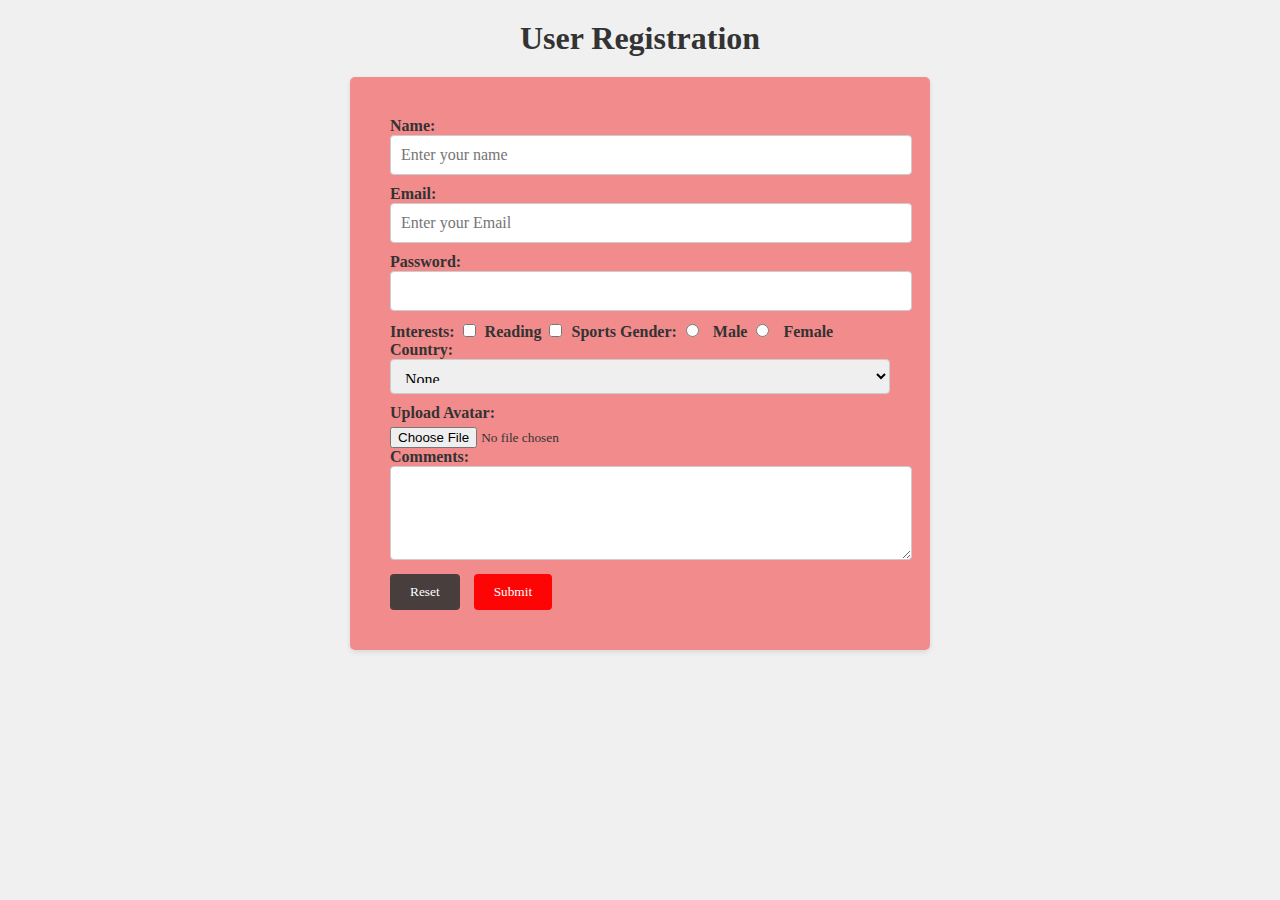
<file: index.html>
<!DOCTYPE html>
<html lang="en">
<head>
    <meta charset="UTF-8">
    <meta name="viewport" content="width=device-width, initial-scale=1.0">
    <title>Document</title>
    <link rel="stylesheet" href="./style.css">
</head>
<body>
    <h1>User Registration</h1>

    <form action="submit.php" method="post">
        <!-- Text Input: Name -->
        <div>
            <label for="name">Name:</label>
            <input type="text" id="name" name="name" placeholder="Enter your name">
            <label for="email">Email:</label>
            <input type="text" id="email" name="email" placeholder="Enter your Email">
            <!-- Password Input -->
            <label for="password">Password:</label>
            <input type="password" id="password" name="password">
        </div>
        <!-- Checkboxes -->
        <label>Interests:</label>
        <input type="checkbox" id="interest1" name="interests[]" value="Reading">
        <label for="interest1">Reading</label>
        <input type="checkbox" id="interest2" name="interests[]" value="Sports">
        <label for="interest2">Sports</label>
        <!-- Radio Buttons -->
        <label>Gender:</label>
        <input type="radio" id="male" name="gender" value="male">
        <label for="male">Male</label>
        <input type="radio" id="female" name="gender" value="female">
        <label for="female">Female</label>
        <!-- Select Dropdown -->
        <label for="country">Country:</label>
        <select id="country" name="country">
            <option value="in">None</option>
            <option value="in">India</option>
            <option value="ca">Canada</option>
            <option value="uk">United Kingdom</option>
        </select>
        <!-- Hidden Field -->
        <input type="hidden" name="hiddenField" value="contact us">
        <!-- File Upload -->
        <label for="avatar">Upload Avatar:</label>
        <input type="file" id="avatar" name="avatar">
        <!-- Textarea -->
        <label for="comments">Comments:</label>
        <textarea id="comments" name="comments" rows="4" cols="40"></textarea>
        <!-- Reset and Submit Buttons -->
        <input type="reset" value="Reset">
        <input type="submit" value="Submit">
    </form>
</body>
</html>
</file>
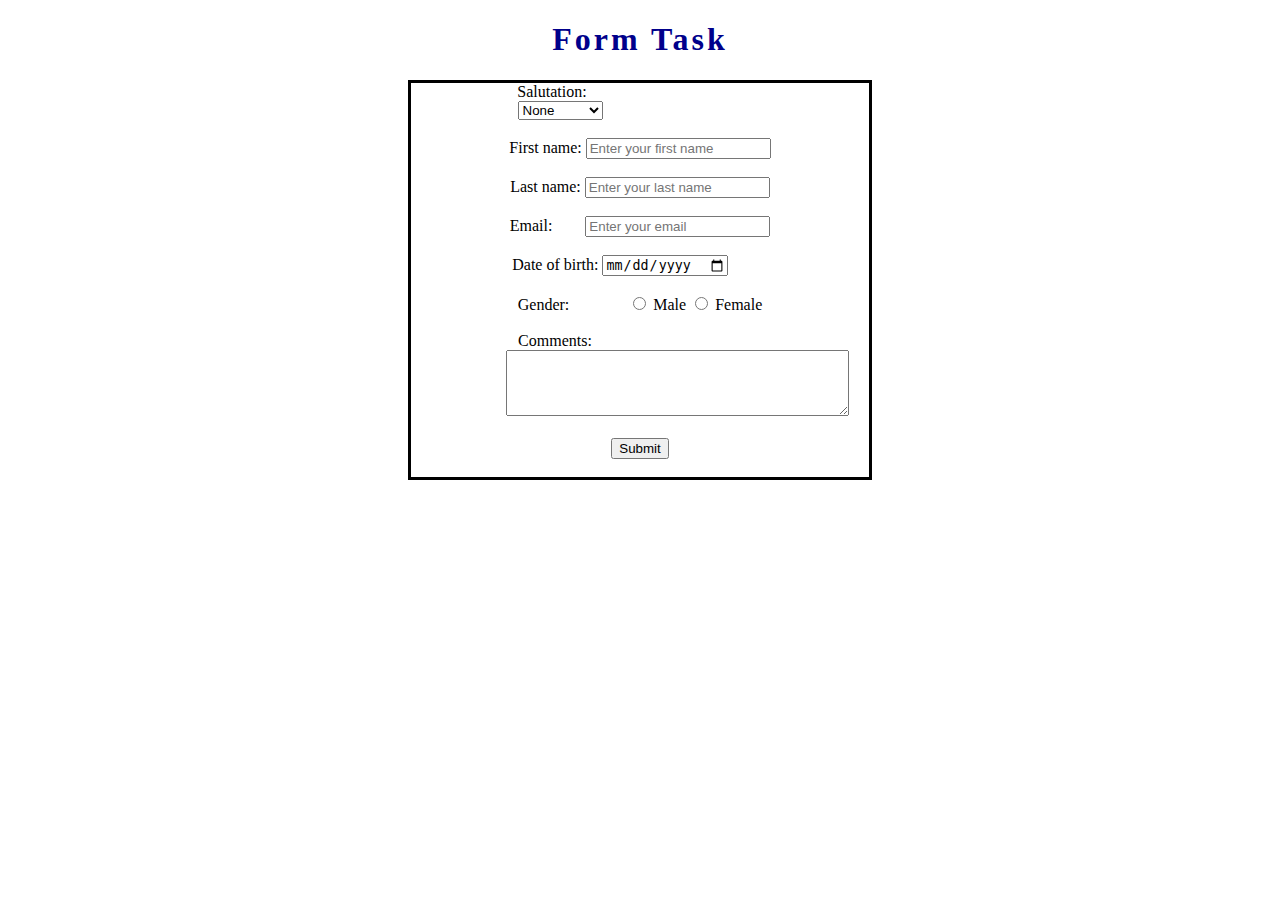
<file: vishnu.html>
<!DOCTYPE html>
<html lang="en">
<head>
    <meta charset="UTF-8">
    <meta name="viewport" content="width=device-width, initial-scale=1.0">
    <title>Form Task</title>
    <link rel="stylesheet" href="./vishnu.css">
   
</head>
<body>
    <h1 id="header">Form Task</h1>

    <form action="submit.php" method="post" id="form">
        
        <div>
            <label for="salutation" style="margin-right: 176px;">Salutation:</label><br>
            <select id="salutation" name="salutation" style="margin-right: 160px;">
                <option value="non">None</option>
                <option value="hg">Hello..</option>
                <option value="wel">Welcome !</option>
                <option value="Thanks">Thanks</option>
            </select><br><br>
            <label for="name">First name:</label>
            <input type="text" id="name" name="name" placeholder="Enter your first name"><br><br>
            <label for="name">Last name:</label>
            <input type="text" id="name" name="name" placeholder="Enter your last name"><br><br>
            <label for="email" style="padding-right: 29px;">Email:</label>
            <input type="text" id="email" name="email" placeholder="Enter your email"><br><br>
            <label for="date" style="padding-left: 70px;">Date of birth:</label>
            <input type="date" id="date" name="date" style="margin-right: 110px;"><br><br>
            
            
        </div>
        
        <label id="gender">Gender:</label>
        <input type="radio" id="male" name="gender" value="male">
        <label for="male">Male</label>
        <input type="radio" id="female" name="gender" value="female">
        <label for="female">Female</label><br><br>
        
        
        
        <input type="hidden" name="hiddenField" value="contact us">
        
        <label for="comments" style="padding-right: 170px;">Comments:</label><br>
        <textarea id="comments" name="comments" rows="4" cols="40" style="margin-left: 75px;";></textarea><br><br>
        
        
        <input type="submit" value="Submit"><br><br>
    </form>
</body>
</html>
</file>
<file: style.css>
/* Global Styles */

*{
    font-family:Cambria, Cochin, Georgia, Times, 'Times New Roman', serif;
}
body {
    font-family: Arial, sans-serif;
    background-color: #f0f0f0;
    color: #333;
    margin: 0;
    padding: 0;
}

h1 {
    text-align: center;
    margin: 20px 0;
}

form {
    max-width: 500px;
    margin: 0 auto;
    padding: 40px;
    background-color: #f28c8c;
    border-radius: 5px;
    box-shadow: 0 2px 5px rgba(0, 0, 0, 0.1);
}

/* Form Element Styles */
label {
    display:inline-flexbox;
    margin-bottom: 5px;
    font-weight: bold;
}

input[type="text"],
input[type="password"],
textarea,
select {
    width:100%;
    padding: 10px;
    margin-bottom: 10px;
    border: 1px solid #ccc;
    border-radius: 4px;
    font-size: 16px;
}

input[type="checkbox"] {
    margin-right: 5px;
}

input[type="radio"] {
    margin-right: 10px;
}

select {
    height: 35px;
}

input[type="file"] {
    display: block;
    margin-top: 5px;
}

textarea {
    resize: vertical;
}

/* Button Styles */
input[type="reset"],
input[type="submit"] {
    display: inline-block;
    padding: 10px 20px;
    background-color: #fd0505;
    color: #ffffff;
    border: none;
    border-radius: 4px;
    cursor: pointer;
}

input[type="reset"] {
    background-color: #483e3e;
    margin-right: 10px;
}

/* Additional Styles */
.hidden {
    display: none;
}
</file>
<file: vishnu.css>
#header{

    text-align: center;
    color: darkblue;
    letter-spacing: 3px;
    
    
}

#comments{

    text-align: center;
}



#form{

    text-align: center;
}

#gender{

    padding-right: 55px;

}

#form{

    border-style: solid ;
    margin-left: 400px;
    margin-right: 400px;
    margin-bottom: 100px;
}
</file>
